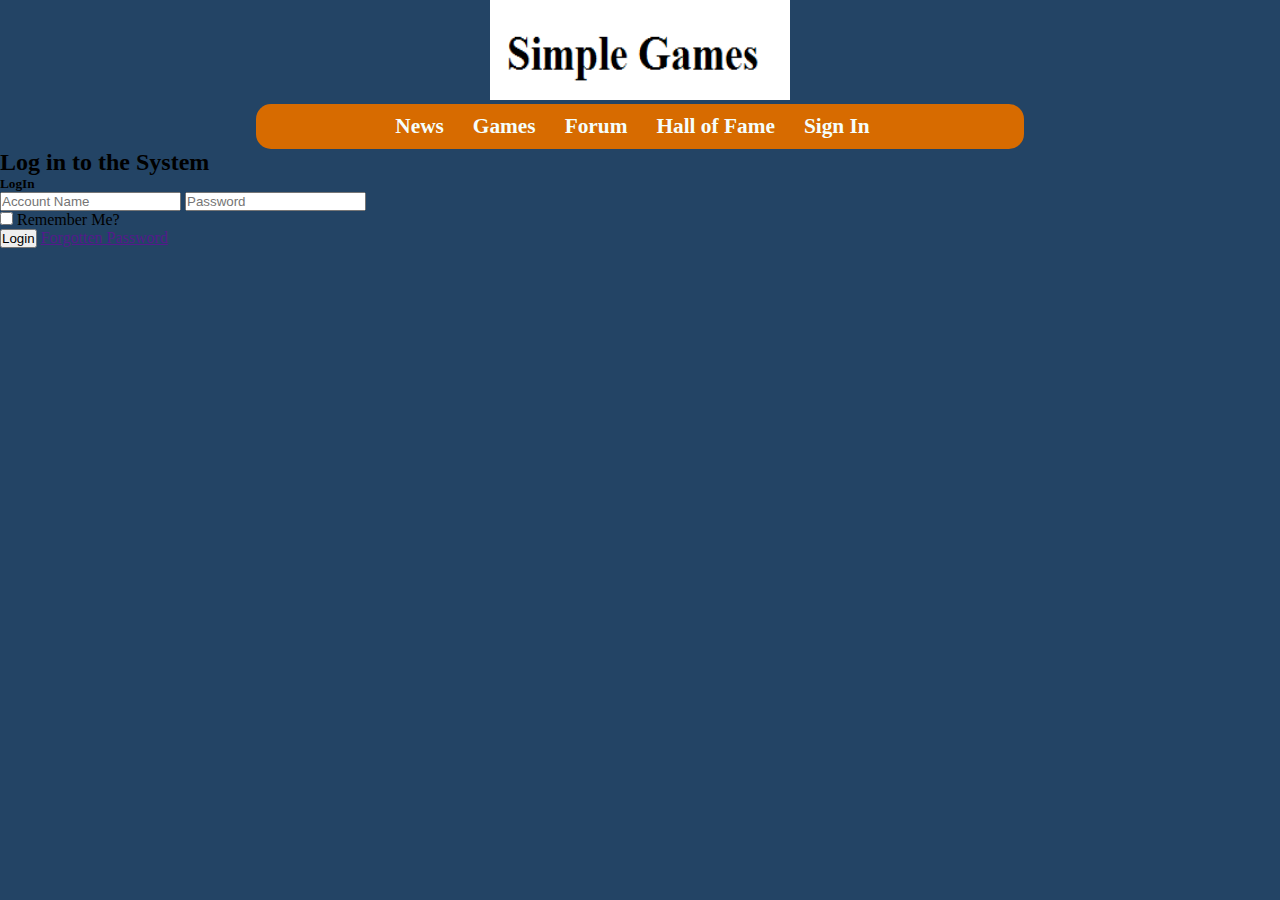
<file: SimpleGames/SimpleGames/Log.html>
<!DOCTYPE html>
<html>
<head lang="en">
    <meta charset="UTF-8">
    <title>SimpleGames - Sign In</title>
    <link rel="stylesheet" href="style/styles.css"/>
</head>
<body>
<header>
    <div id="headContainer">
        <div id="logo">
            <img src="images/simple-logo.png" />
        </div>
        <nav>
            <ul>
                <li>
                    <a href="#">News</a>
                </li>
                <li>
                    <a href="#">Games</a>
                    <ul class="dropdown">
                        <li>
                            <a href="#">Game #1</a>
                        </li>
                        <li>
                            <a href="#">Game #2</a>
                        </li>
                        <li>
                            <a href="#">Game #3</a>
                        </li>
                        <li>
                            <a href="#">Game #4</a>
                        </li>
                    </ul>
                </li>
                <li>
                    <a href="#">Forum</a>
                </li>
                <li>
                    <a href="#">Hall of Fame</a>
                    <ul class="dropdown">
                        <li>
                            <a href="#">Of the Day</a>
                        </li>
                        <li>
                            <a href="#">Of the Week</a>
                        </li>
                        <li>
                            <a href="#">Of the Month</a>
                        </li>
                        <li>
                            <a href="#">All Time</a>
                        </li>
                    </ul>
                </li>
                <li>
                    <a href="#">Sign In</a>
                </li>
            </ul>
        </nav>
    </div>
</header>
<div class="content">
    <h2>Log in to the System</h2>
    <div class="register"></div>
    <div class="login">
        <form class="login-form" method="post" novalidate="novalidate" role="form" >
            <h5 class="registeredSpan">
                <span>LogIn</span>
            </h5>
            <label class="emailLog">
                <input class="form-control" data-val="true" data-val-length="Account name has to be between 5 and 35 characters."
                       data-val-length-max="32" data-val-length-min="5" data-val-regex="The account name is not in the valid registration form"
                       data-val-regex-pattern="^[a-zA-Z]([/._]?[a-zA-Z0-9]+)+$" data-val-required="Please enter an user name" id="LoginUserName"
                       type="text" placeholder="Account Name" value>
                <span class="field-validation-valid" data-valmsg-for="LoginUserName" data-valmsg-replace="true"></span>
            </label>
            <label class="passwordLog">
                <input class="form-control" data-val="true" data-val-length="The password needs to have at least 6 symbols."
                       data-val-length-max="1000" data-val-length-min="6" data-val-required="Please, enter your password"
                       id="LoginPassword" name="LoginPassword" placeholder="Password" type="password">
                <span class="field-validation-valid" data-valmsg-for="LoginPassword" data-valmsg-replace="true"></span>
            </label>
            <div class="bottomLog">
                <div class="rememberMe">
                    <input data-val="true"
                           id="login-checkbox" name="LoginRememberMe" type="checkbox" value="true">
                    <label class="chkBox" for="login-checkbox">Remember Me?</label>
                </div>
                <div class="loginButton">
                    <input type="submit" class="loginMain" value="Login">
                    <a class="hover-underlined-link" href="">Forgotten Password</a>
                </div>
            </div>
        </form>
    </div>
</div>
</body>
</html>
</file>
<file: SimpleGames/SimpleGames/style/styles.css>
@import url("headerStyles.css");

* {
    margin: 0;
    padding: 0;
}
body {
    font-family: Calibri;
    background-color: #234465;
}
</file>
